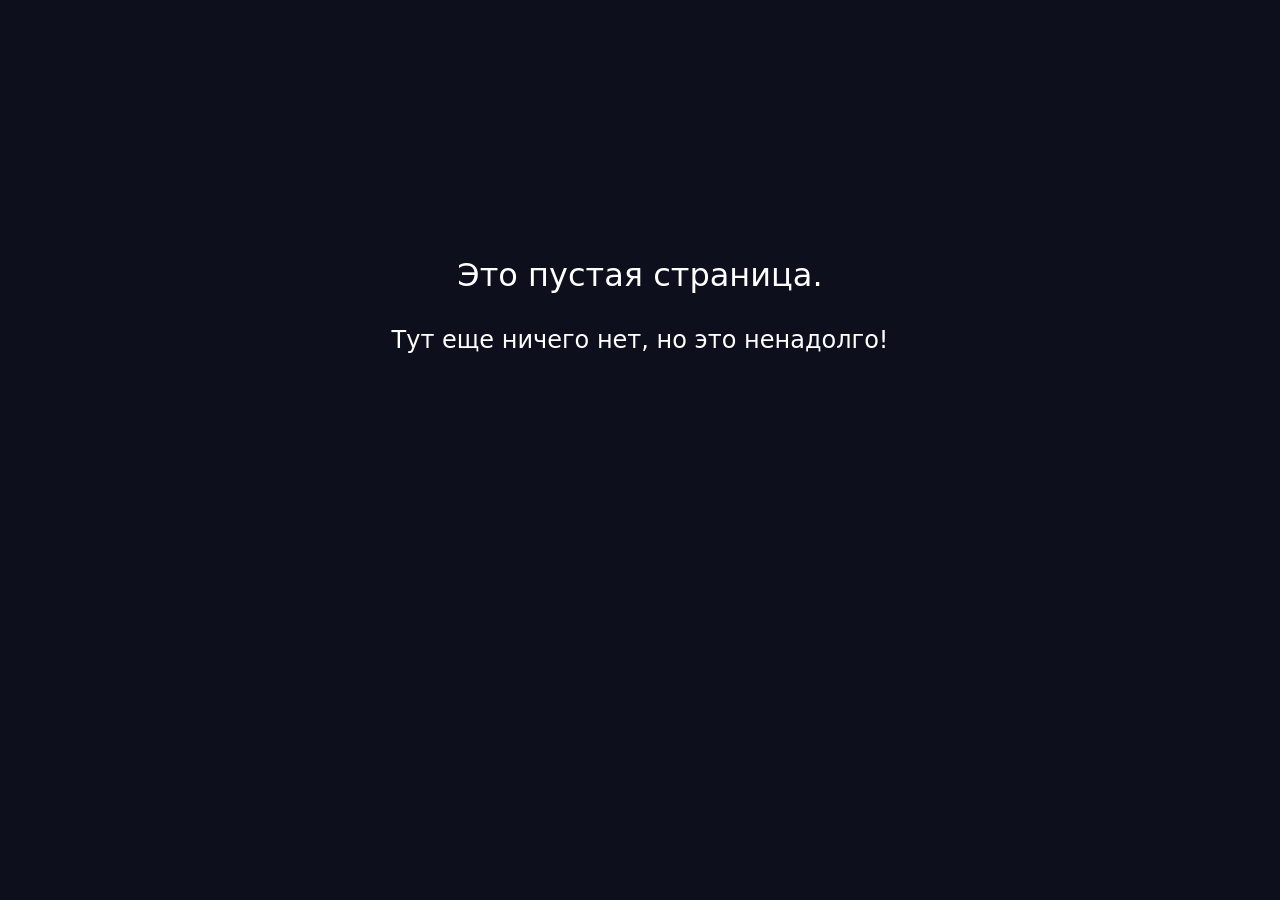
<file: src/main/resources/static/void.html>
<!DOCTYPE html>
<html lang="en">
<head>
    <meta charset="UTF-8">
    <title>Title</title>
    <link href="../bootstrap/bootstrap.min.css"
          rel="stylesheet">
    <link href="../style/template.css"
          rel="stylesheet">
</head>
<style>
    .row {
        background-color: #0E0F1C;
    }

    h2, h4{
        color: #FFFFFF;
    }

    span{
        font-size: 5px;
    }

    .col-12{
        margin-top: 20%;
    }
    .cont{
        height: 100vh;
        width: 100vw;
        background-color: #0E0F1C;
    }
</style>
<body>

<div class="container-fluid cont">
    <div class="row">
        <div class="col-12 text-center">
            <h2>Это пустая страница.</h2><br>
            <h4>Тут еще ничего нет, но это ненадолго!</h4>
        </div>
    </div>
</div>

</body>
</html>
</file>
<file: src/main/resources/style/template.css>
a{
    text-decoration: none;
    cursor: pointer;
}

.logo {
    border-radius: 50%;
    background-image: url("../img/svg/logo.svg");
    height: 170px;
    width: 170px;
}

header {
    background-color: #0E0F1C;
    margin-bottom: 6%;
}

.head-text {
    font-family: 'Times New Roman', serif;
    font-style: normal;
    font-weight: 400;
    font-size: 48px;
    line-height: 125.52%;
    text-align: center;
    letter-spacing: 0.085em;
    float: left;
    color: #FFFFFF;
}

.foo {
    position: relative;
    margin-top: 6%;
    background-color: #0E0F1C;
    bottom: 0;
}

.qr-footer{
    width: 200px;
    height: 200px;
    float: right;
}


nav{
    position: relative;
    width: 1366px;
    height: 60px;
    left: 0;
    margin-top: 100px;
    background:#0E0F1C;
}

#nav3, #nav3 li {
    margin: 0;
    padding-bottom: 10px;
}
#nav3 {
    text-align: center; /* пункты и текст горизонтально по центру */

}
#nav3 li {
    display: inline-block;
    margin-left: 25px;
    margin-right: 25px;
}
#nav3 a {
    display: block;
    color: #FFFFFF;
    text-decoration: none;
    background-color: #0077C2;
    border-radius: 8px;
    width: 178px;
    height: 45px;
    margin-top: 15px;


    font-family: 'Times New Roman', serif;
    font-style: normal;
    font-weight: 400;
    font-size: 32px;
    /*line-height: 125.52%;*/
    /* or 60px */

    letter-spacing: 0.055em;

}


#menu-div{
    background-color: #0E0F1C;
    padding-bottom: 5px;
}

.menu-li{
    background-color: #0077C2;
    list-style-type: none;
    display: inline-block;
    border-radius: 25px;
    padding: 5px;
    margin-bottom: 2px;
}

.tittle-file-void{
    color: #FFFFFF;
    font-size: 48px;
}

.tag-link{
    color: #FFFFFF;
    background-color: #5c636a;
    padding-left: 3%;
    padding-right: 3%;
    border-radius: 20px;
}

.tag-link-size48{
    color: #FFFFFF;
    background-color: #5c636a;
    padding-left: 3%;
    font-size: 48px;
    padding-right: 3%;
    border-radius: 20px;
}

.lorem-ipsum-void{
    color: #FFFFFF;
}
</file>
